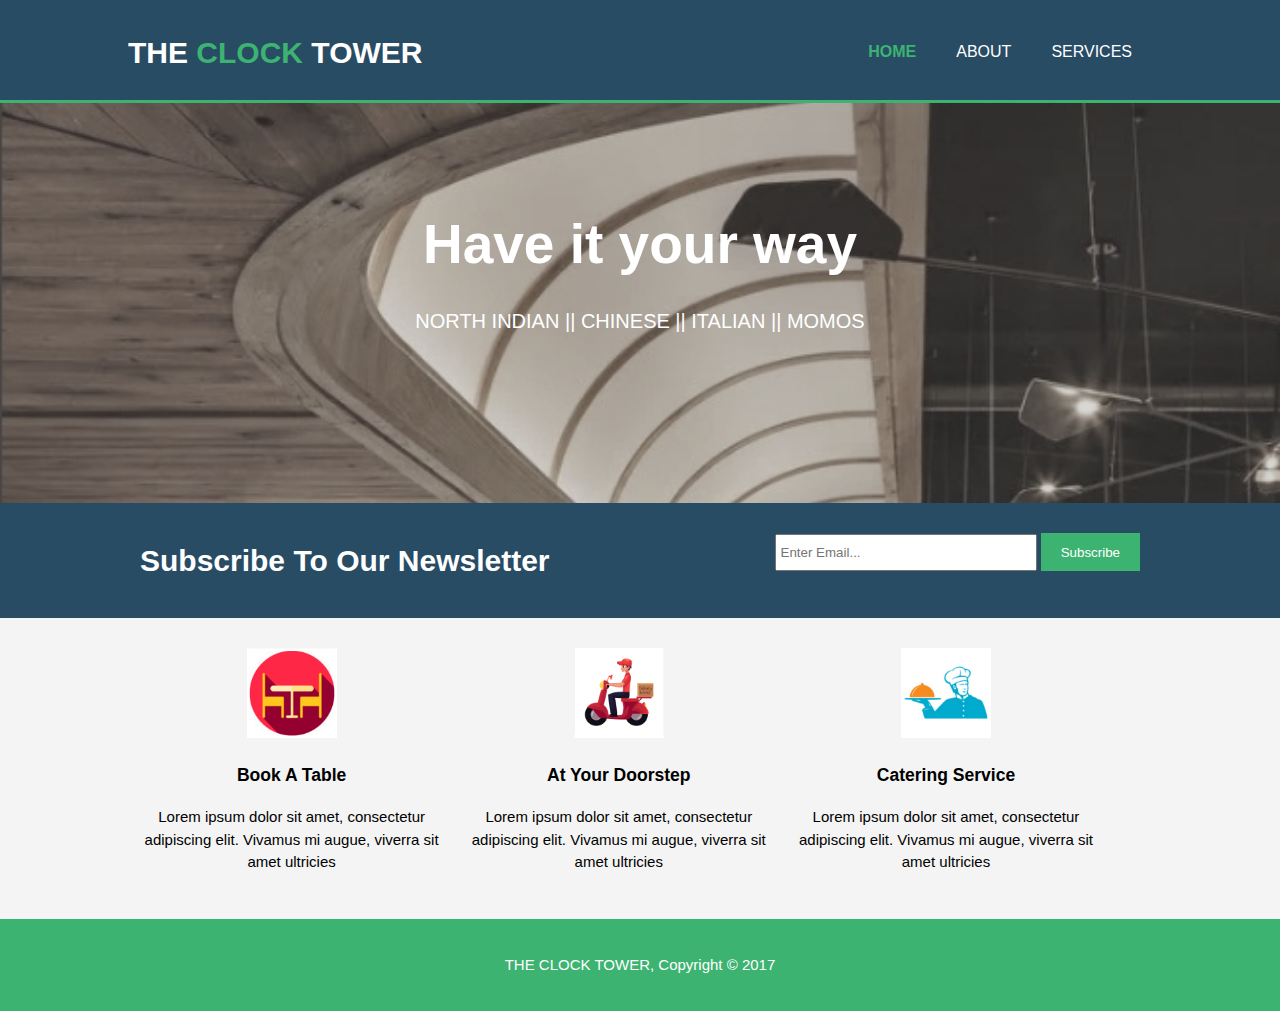
<file: index.html>
<!DOCTYPE html>
<html>
  <head>
    <meta charset="utf-8">
    <meta name="viewport" content="width=device-width">
    <meta name="description" content="Have it your way">
	  <meta name="keywords" content="Book A Table, At Your Doorstep, Catering Service">
  	<meta name="author" content="Adrika Roy">
    <title>THE CLOCK TOWER | Welcome</title>
    <link rel="stylesheet" href="./css/style.css">
  </head>
  <body>
    <header>
      <div class="container">
        <div id="branding">
          <h1>THE <span class="highlight">CLOCK </span>TOWER</h1>
        </div>
        <nav>
          <ul>
            <li class="current"><a href="index.html">Home</a></li>
            <li><a href="about.html">About</a></li>
            <li><a href="services.html">Services</a></li>
          </ul>
        </nav>
      </div>
    </header>

    <section id="showcase">
      <div class="container">
        <h1>Have it your way</h1>
        <p>NORTH INDIAN || CHINESE || ITALIAN || MOMOS </p>
      </div>
    </section>

    <section id="newsletter">
      <div class="container">
        <h1>Subscribe To Our Newsletter</h1>
        <form>
          <input type="email" placeholder="Enter Email...">
          <button type="submit" class="button_1">Subscribe</button>
        </form>
      </div>
    </section>

    <section id="boxes">
      <div class="container">
        <div class="box">
          <img src="./img/logo_html.jpg">
          <h3>Book A Table</h3>
          <p>Lorem ipsum dolor sit amet, consectetur adipiscing elit. Vivamus mi augue, viverra sit amet ultricies</p>
        </div>
        <div class="box">
          <img src="./img/logo_css.jpg">
          <h3>At Your Doorstep</h3>
          <p>Lorem ipsum dolor sit amet, consectetur adipiscing elit. Vivamus mi augue, viverra sit amet ultricies</p>
        </div>
        <div class="box">
          <img src="./img/logo_brush.jpg">
          <h3>Catering Service</h3>
          <p>Lorem ipsum dolor sit amet, consectetur adipiscing elit. Vivamus mi augue, viverra sit amet ultricies</p>
        </div>
      </div>
    </section>

    <footer>
      <p>THE CLOCK TOWER, Copyright &copy; 2017</p>
    </footer>
  </body>
</html>
</file>
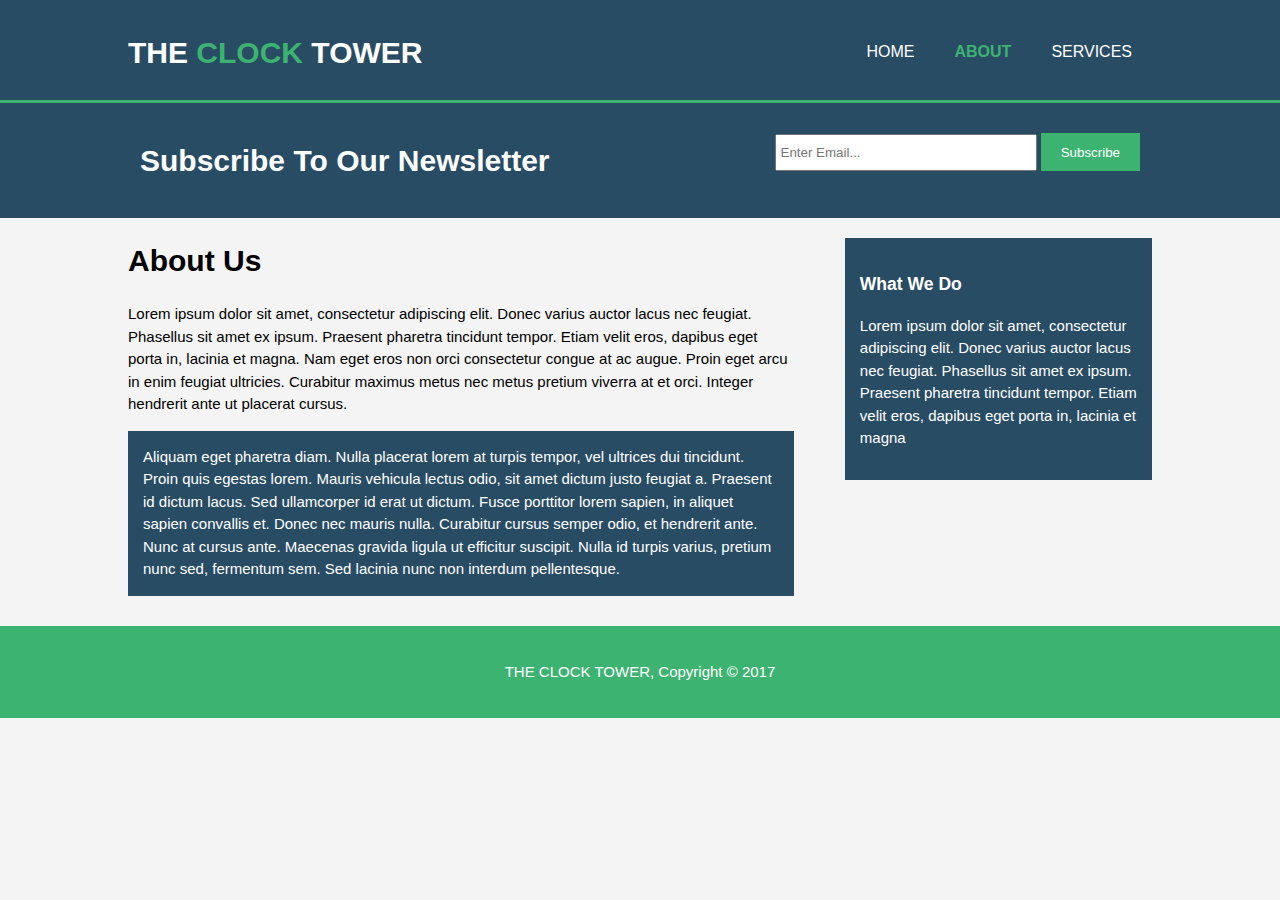
<file: about.html>
<!DOCTYPE html>
<html>
  <head>
    <meta charset="utf-8">
    <meta name="viewport" content="width=device-width">
    <meta name="description" content="Have it your way">
    <meta name="keywords" content="Book A Table, At Your Doorstep, Catering Service">
    <meta name="author" content="Adrika Roy">
    <title>THE CLOCK TOWER | Welcome</title>
    <link rel="stylesheet" href="./css/style.css">
  </head>  
  <body>
    <header>
      <div class="container">
        <div id="branding">
          <h1>THE <span class="highlight">CLOCK </span>TOWER</h1>
        </div>
        <nav>
          <ul>
            <li><a href="index.html">Home</a></li>
            <li class="current"><a href="about.html">About</a></li>
            <li><a href="services.html">Services</a></li>
          </ul>
        </nav>
      </div>
    </header>

    <section id="newsletter">
      <div class="container">
        <h1>Subscribe To Our Newsletter</h1>
        <form>
          <input type="email" placeholder="Enter Email...">
          <button type="submit" class="button_1">Subscribe</button>
        </form>
      </div>
    </section>

    <section id="main">
      <div class="container">
        <article id="main-col">
          <h1 class="page-title">About Us</h1>
          <p>
            Lorem ipsum dolor sit amet, consectetur adipiscing elit. Donec varius auctor lacus nec feugiat. Phasellus sit amet ex ipsum. Praesent pharetra tincidunt tempor. Etiam velit eros, dapibus eget porta in, lacinia et magna. Nam eget eros non orci consectetur congue at ac augue. Proin eget arcu in enim feugiat ultricies. Curabitur maximus metus nec metus pretium viverra at et orci. Integer hendrerit ante ut placerat cursus.
          </p>
          <p class="dark">
Aliquam eget pharetra diam. Nulla placerat lorem at turpis tempor, vel ultrices dui tincidunt. Proin quis egestas lorem. Mauris vehicula lectus odio, sit amet dictum justo feugiat a. Praesent id dictum lacus. Sed ullamcorper id erat ut dictum. Fusce porttitor lorem sapien, in aliquet sapien convallis et. Donec nec mauris nulla. Curabitur cursus semper odio, et hendrerit ante. Nunc at cursus ante. Maecenas gravida ligula ut efficitur suscipit. Nulla id turpis varius, pretium nunc sed, fermentum sem. Sed lacinia nunc non interdum pellentesque.
          </p>
        </article>

        <aside id="sidebar">
          <div class="dark">
            <h3>What We Do</h3>
            <p>Lorem ipsum dolor sit amet, consectetur adipiscing elit. Donec varius auctor lacus nec feugiat. Phasellus sit amet ex ipsum. Praesent pharetra tincidunt tempor. Etiam velit eros, dapibus eget porta in, lacinia et magna</p>
          </div>
        </aside>
      </div>
    </section>

    <footer>
      <p>THE CLOCK TOWER, Copyright &copy; 2017</p>
    </footer>
  </body>
</html>
</file>
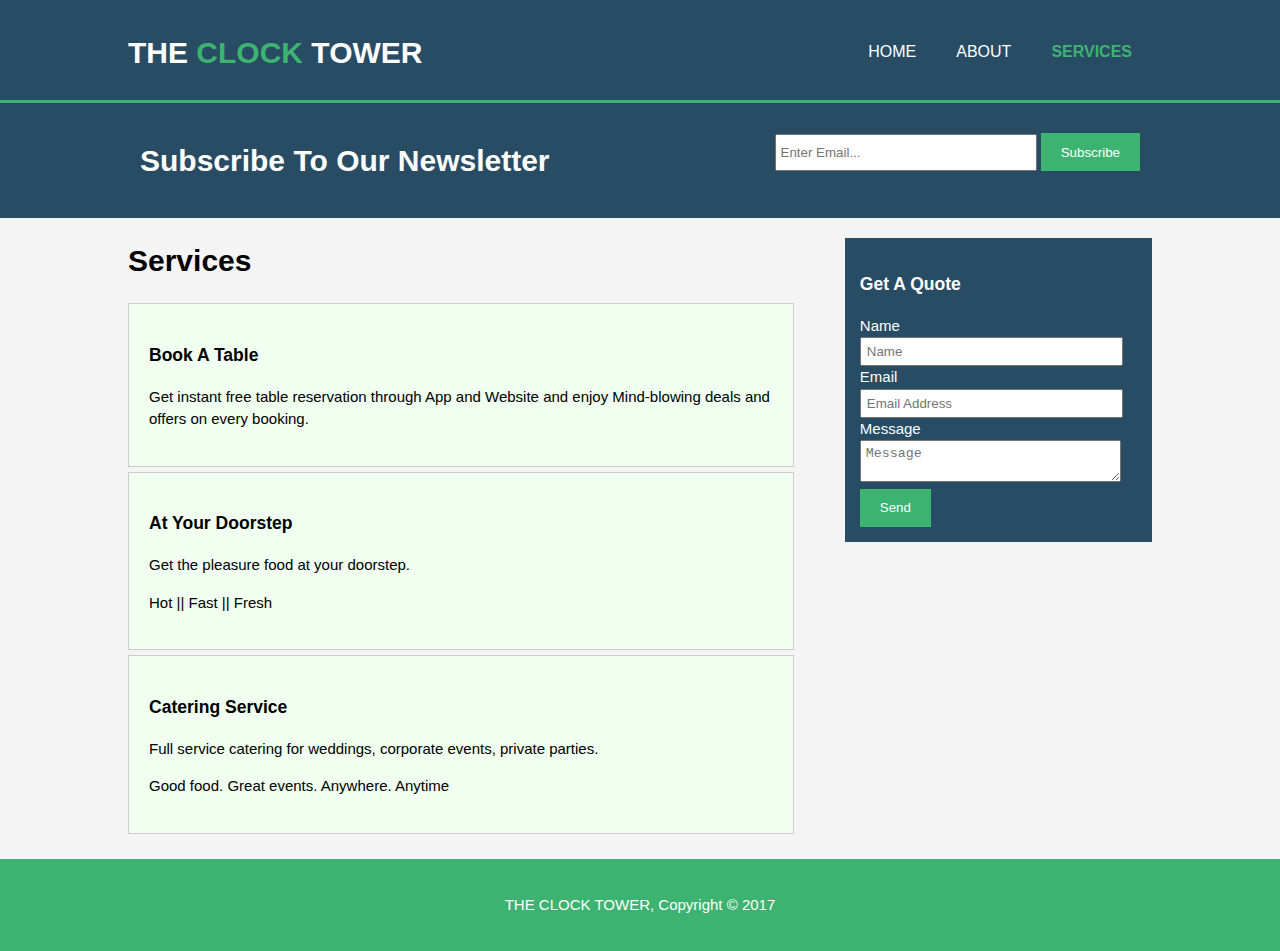
<file: services.html>
<!DOCTYPE html>
<html>
  <head>
    <meta charset="utf-8">
    <meta name="viewport" content="width=device-width">
    <meta name="description" content="Have it your way">
    <meta name="keywords" content="Book A Table, At Your Doorstep, Catering Service">
    <meta name="author" content="Adrika Roy">
    <title>THE CLOCK TOWER | Welcome</title>
    <link rel="stylesheet" href="./css/style.css">
  </head>
  <body>
    <header>
      <div class="container">
        <div id="branding">
          <h1>THE <span class="highlight">CLOCK </span>TOWER</h1>
        </div>
        <nav>
          <ul>
            <li><a href="index.html">Home</a></li>
            <li><a href="about.html">About</a></li>
            <li class="current"><a href="services.html">Services</a></li>
          </ul>
        </nav>
      </div>
    </header>

    <section id="newsletter">
      <div class="container">
        <h1>Subscribe To Our Newsletter</h1>
        <form>
          <input type="email" placeholder="Enter Email...">
          <button type="submit" class="button_1">Subscribe</button>
        </form>
      </div>
    </section>

    <section id="main">
      <div class="container">
        <article id="main-col">
          <h1 class="page-title">Services</h1>
          <ul id="services">
            <li>
              <h3>Book A Table</h3>
              <p>Get instant free table reservation through App and Website and enjoy Mind-blowing deals and offers on every booking.</p>
            </li>
            <li>
              <h3>At Your Doorstep</h3>
              <p>Get the pleasure food at your doorstep.</p>
              <p> Hot || Fast || Fresh</p>
            </li>
            <li>
              <h3>Catering Service</h3>
              <p>Full service catering for weddings, corporate events, private parties.</p>
              <p>Good food. Great events. Anywhere. Anytime</p>
            </li>
          </ul>
        </article>

        <aside id="sidebar">
          <div class="dark">
            <h3>Get A Quote</h3>
            <form class="quote">
  						<div>
  							<label>Name</label><br>
  							<input type="text" placeholder="Name">
  						</div>
  						<div>
  							<label>Email</label><br>
  							<input type="email" placeholder="Email Address">
  						</div>
  						<div>
  							<label>Message</label><br>
  							<textarea placeholder="Message"></textarea>
  						</div>
  						<button class="button_1" type="submit">Send</button>
					</form>
          </div>
        </aside>
      </div>
    </section>

    <footer>
      <p>THE CLOCK TOWER, Copyright &copy; 2017</p>
    </footer>
  </body>
</html>
</file>
<file: css/style.css>
body{
  font: 15px/1.5 Arial, Helvetica,sans-serif;
  padding:0;
  margin:0;
  background-color:#f4f4f4;
}

/* Global */
.container{
  width:80%;
  margin:auto;
  overflow:hidden;
}

ul{
  margin:0;
  padding:0;
}

.button_1{
  height:38px;
  background:#3cb371;
  border:0;
  padding-left: 20px;
  padding-right:20px;
  color:#ffffff;
}

.dark{
  padding:15px;
  background:#284c64;
  color:#ffffff;
  margin-top:10px;
  margin-bottom:10px;
}

/* Header **/
header{
  background:#284c64;
  color:#ffffff;
  padding-top:30px;
  min-height:70px;
  border-bottom:#3cb371 3px solid;
}

header a{
  color:#ffffff;
  text-decoration:none;
  text-transform: uppercase;
  font-size:16px;
}

header li{
  float:left;
  display:inline;
  padding: 0 20px 0 20px;
}

header #branding{
  float:left;
}

header #branding h1{
  margin:0;
}

header nav{
  float:right;
  margin-top:10px;
}

header .highlight, header .current a{
  color:#3cb371;
  font-weight:bold;
}

header a:hover{
  color:#cccccc;
  font-weight:bold;
}

/* Showcase */
#showcase{
  min-height:400px;
  background:url('../img/showcase.jpg') no-repeat 0 -400px;
  text-align:center;
  color:#ffffff;
}

#showcase h1{
  margin-top:100px;
  font-size:55px;
  margin-bottom:10px;
}

#showcase p{
  font-size:20px;
}

/* Newsletter */
#newsletter{
  padding:15px;
  color:#ffffff;
  background:#284c64
}

#newsletter h1{
  float:left;
}

#newsletter form {
  float:right;
  margin-top:15px;
}

#newsletter input[type="email"]{
  padding:4px;
  height:25px;
  width:250px;
}

/* Boxes */
#boxes{
  margin-top:20px;
}

#boxes .box{
  float:left;
  text-align: center;
  width:30%;
  padding:10px;
}

#boxes .box img{
  width:90px;
}

/* Sidebar */
aside#sidebar{
  float:right;
  width:30%;
  margin-top:10px;
}

aside#sidebar .quote input, aside#sidebar .quote textarea{
  width:90%;
  padding:5px;
}

/* Main-col */
article#main-col{
  float:left;
  width:65%;
}

/* Services */
ul#services li{
  list-style: none;
  padding:20px;
  border: #cccccc solid 1px;
  margin-bottom:5px;
  background:#f0fff0;
}

footer{
  padding:20px;
  margin-top:20px;
  color:#ffffff;
  background-color:#3cb371;
  text-align: center;
}

/* Media Queries */
@media(max-width: 768px){
  header #branding,
  header nav,
  header nav li,
  #newsletter h1,
  #newsletter form,
  #boxes .box,
  article#main-col,
  aside#sidebar{
    float:none;
    text-align:center;
    width:100%;
  }

  header{
    padding-bottom:20px;
  }

  #showcase h1{
    margin-top:40px;
  }

  #newsletter button, .quote button{
    display:block;
    width:100%;
  }

  #newsletter form input[type="email"], .quote input, .quote textarea{
    width:100%;
    margin-bottom:5px;
  }
}
</file>
